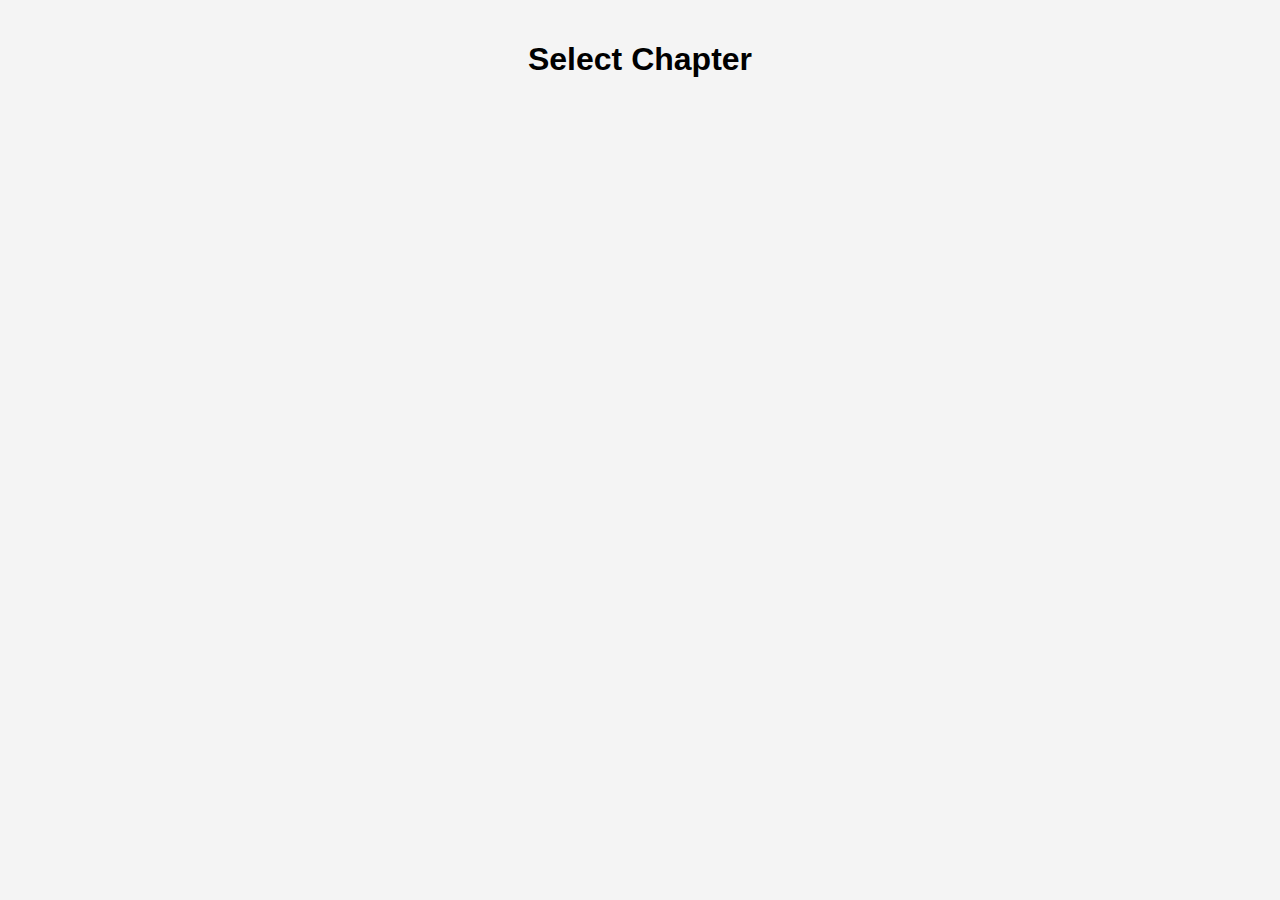
<file: web-server/public/index.html>
<!DOCTYPE html>
<html lang="en">
<head>
    <meta charset="UTF-8">
    <meta name="viewport" content="width=device-width, initial-scale=1.0">
    <title>Text-Reader</title>
</head>
<body>
    <script>
        window.location.href='texts'
    </script>
</body>
</html>
</file>
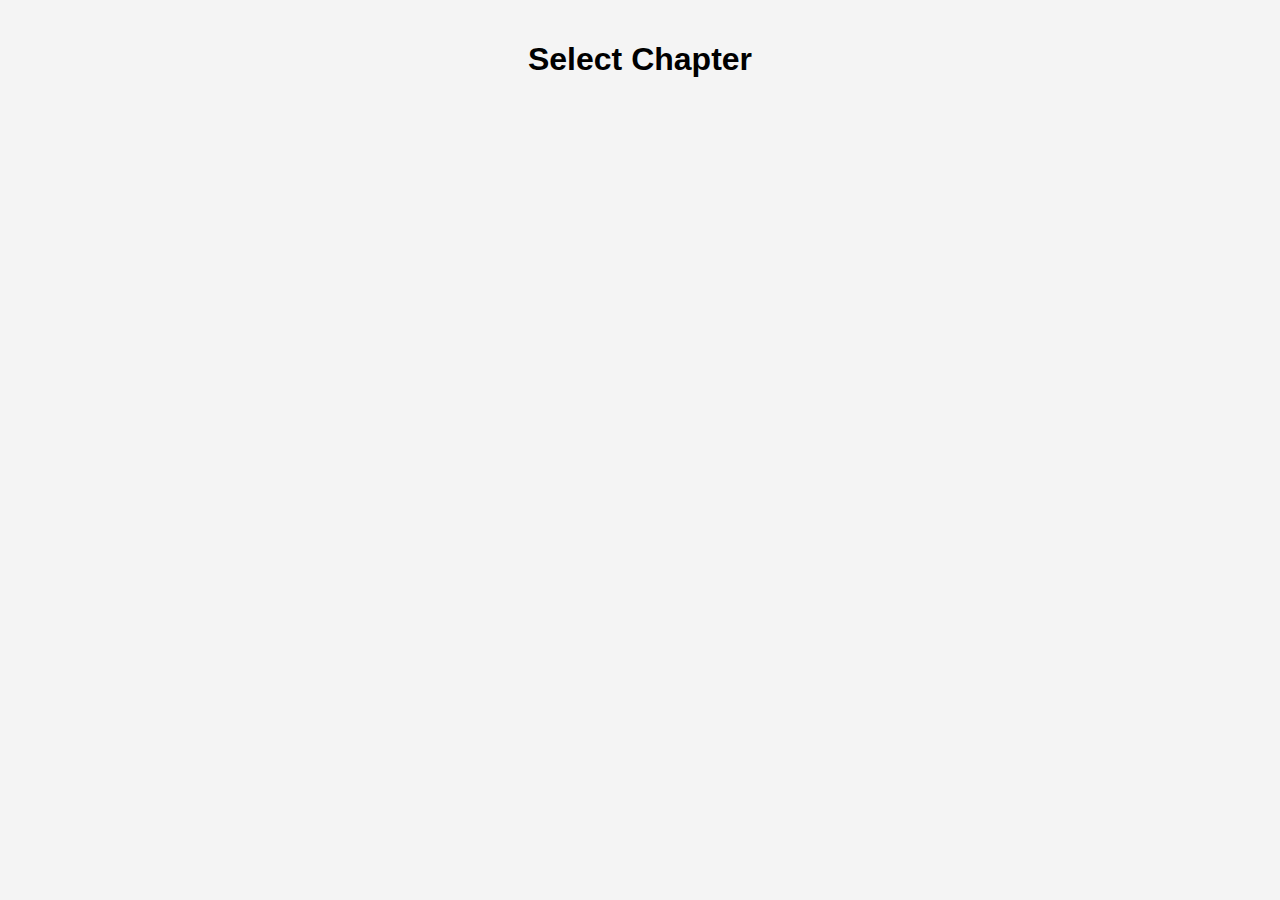
<file: web-server/public/texts/index.html>
<!DOCTYPE html>
<html lang="en">
<head>
    <meta charset="UTF-8">
    <meta name="viewport" content="width=device-width, initial-scale=1.0">
    <title>Select Chapter</title>
    <link rel="stylesheet" href="css/style.css">
    <script src="js/script.js" defer></script>
</head>
<body>

    <h1>Select Chapter</h1>
    
    
    <div id="button-container"></div>

</body>
</html>
</file>
<file: web-server/public/texts/css/style.css>
body {
    font-family: 'Arial', sans-serif;
    background-color: #f4f4f4;
    margin: 0;
    padding: 20px;
    text-align: center;
}


#button-container {
    justify-content: center;
    gap: 10px;
    margin-top: 20px;
}


.btn {
    background-color: #007bff;
    color: white;
    border: none;
    padding: 10px 20px;
    font-size: 16px;
    border-radius: 8px;
    cursor: pointer;
    transition: all 0.3s ease-in-out;
    text-decoration: none;
    display: block;
    text-align: center;
    margin: 10px auto;
}


.btn:hover {
    background-color: #0056b3;
}


.btn:active {
    background-color: #004093;
    transform: scale(0.95);
}


@media (max-width: 600px) {
    .btn {
        font-size: 14px;
        padding: 8px 16px;
    }
}
</file>
